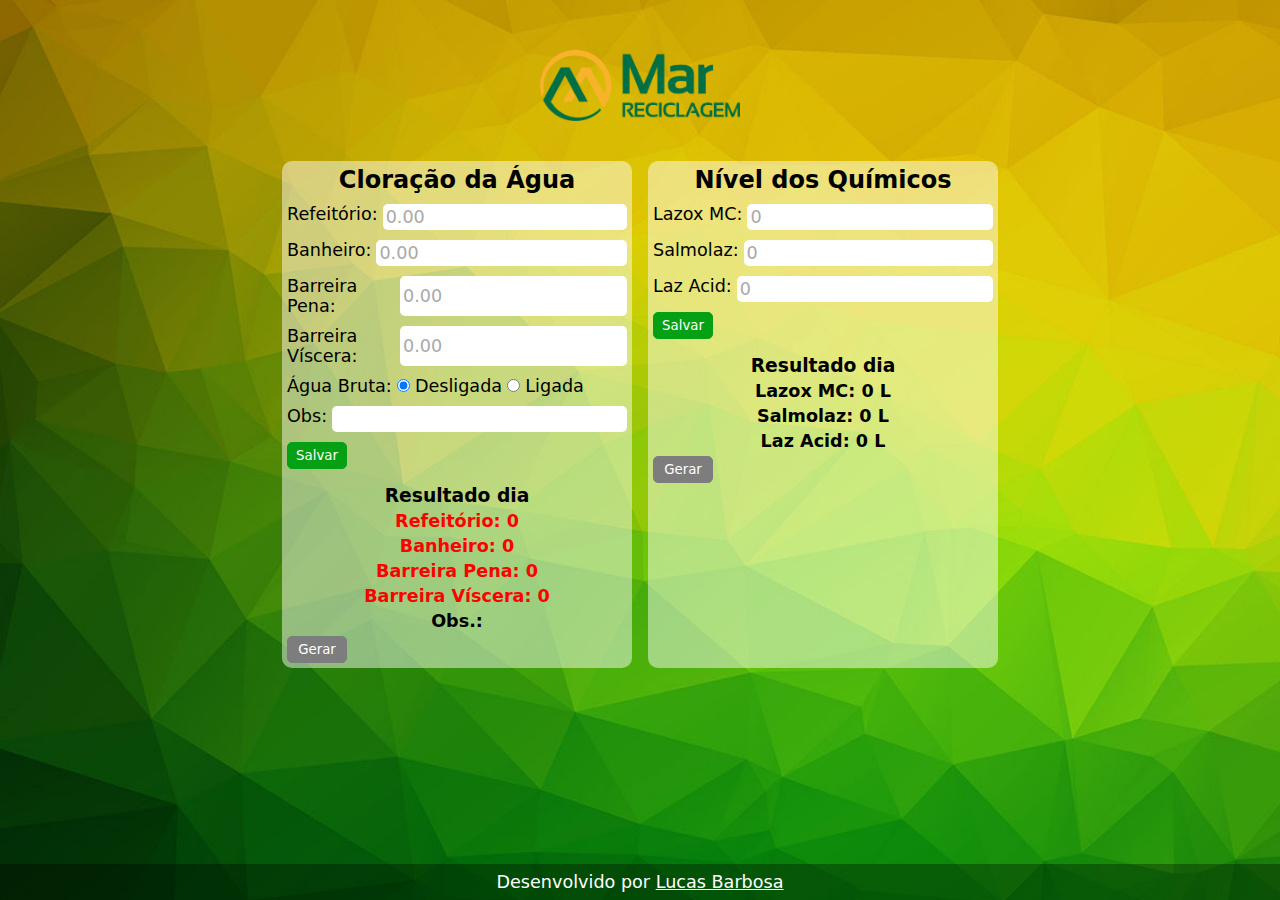
<file: index.html>
<!DOCTYPE html>
<html lang="pt-br">
<head>
  <meta charset="UTF-8">
  <meta name="viewport" content="width=device-width, initial-scale=1.0">
  <link rel="stylesheet" href="css/styles.css">
  <link rel="shortcut icon" href="imgs/Logo-Mar-Reciclagem.png" type="image/x-icon">
  <script src="script.js" defer></script>
  <title>Form Qualidade</title>
</head>
<body>
  <main class="cMain">
    <img src="imgs/Logo-Mar-Reciclagem.png" alt="logo-mar-reciclgem">

    <section class="secMain">

      <div class="divForm divClor">
        <h2 class="title">Cloração da Água</h2>

        <form class="cForm formClor">
          <span>
            <label for="ref">Refeitório:</label>
            <input type="tel" name="ref" id="ref" step="0.01" placeholder="0.00" class="inputClor" maxlength="4" required>
          </span>

          <span>
            <label for="ban">Banheiro:</label>
            <input type="tel" name="ban" id="ban" step="0.01" placeholder="0.00" class="inputClor" maxlength="4" required>
          </span>

          <span>
            <label for="barrPena">Barreira Pena:</label>
            <input type="tel" name="barrPena" id="barrPena" step="0.01" placeholder="0.00" class="inputClor" maxlength="4" required>
          </span>

          <span>
            <label for="barrVis">Barreira Víscera:</label>
            <input type="tel" name="barrVis" id="barrVis" step="0.01" placeholder="0.00" class="inputClor" maxlength="4" required>
          </span>

          <span class="aguaBruta">
            <label>Água Bruta:</label>
            
            <div>
              <input type="radio" name="aguaBruta" id="off" value="Desligada" checked>
              <label for="off">Desligada</label>

              <input type="radio" name="aguaBruta" id="on" value="Ligada">
              <label for="on">Ligada</label>
            </div>
          </span>

          <span>
            <label for="obs">Obs:</label>
            <input type="text" name="obs" id="obs">
          </span>

          <button type="submit" class="btnSub btnClor">Salvar</button>
        </form>

        <div class="cResult resultClor">
          <h3 class="subTitle">Resultado dia <span class="dateResul"></span></h3>
          <span class="resulref resulInfos"></span>
          <span class="resulBan resulInfos"></span>
          <span class="resulBarrPen resulInfos"></span>
          <span class="resulBarrVisc resulInfos"></span>
          <span class="resulObs"></span>

          <button class="btnGer gerClor">Gerar</button>
        </div>

      </div>

      <div class="divForm divAnt">
        <div>
          <h2 class="title">Nível dos Químicos</h2>
          <form class="cForm formAnt">
            <span>
              <label for="lazMC">Lazox MC:</label>
              <input type="number" name="lazMC" id="lazMC" placeholder="0" required>
            </span>
            <span>
              <label for="salm">Salmolaz:</label>
              <input type="number" name="salm" id="salm" placeholder="0" required>
            </span>
            <span>
              <label for="lazAcid">Laz Acid:</label>
              <input type="number" name="lazAcid" id="lazAcid" placeholder="0" required>
            </span>
            <button type="submit" class="btnSub btnAnt">Salvar</button>
          </form>
        </div>

        <div class="cResult resultAnt">
          <h3 class="subTitle">Resultado dia <span class="dateResul"></span></h3>
          <span class="resulLazox">Lazox MC: 120 L</span>
          <span class="resulSalm">Salmolaz: 680 L</span>
          <span class="resulLazAcid">Laz Acid: 1000 L</span>
          
          <button class="btnGer gerAnt">Gerar</button>
        </div>

      </div>

    </section>
  </main>

  <footer>
    <p>Desenvolvido por <a href="#">Lucas Barbosa</a></p>
  </footer>
</body>
</html>
</file>
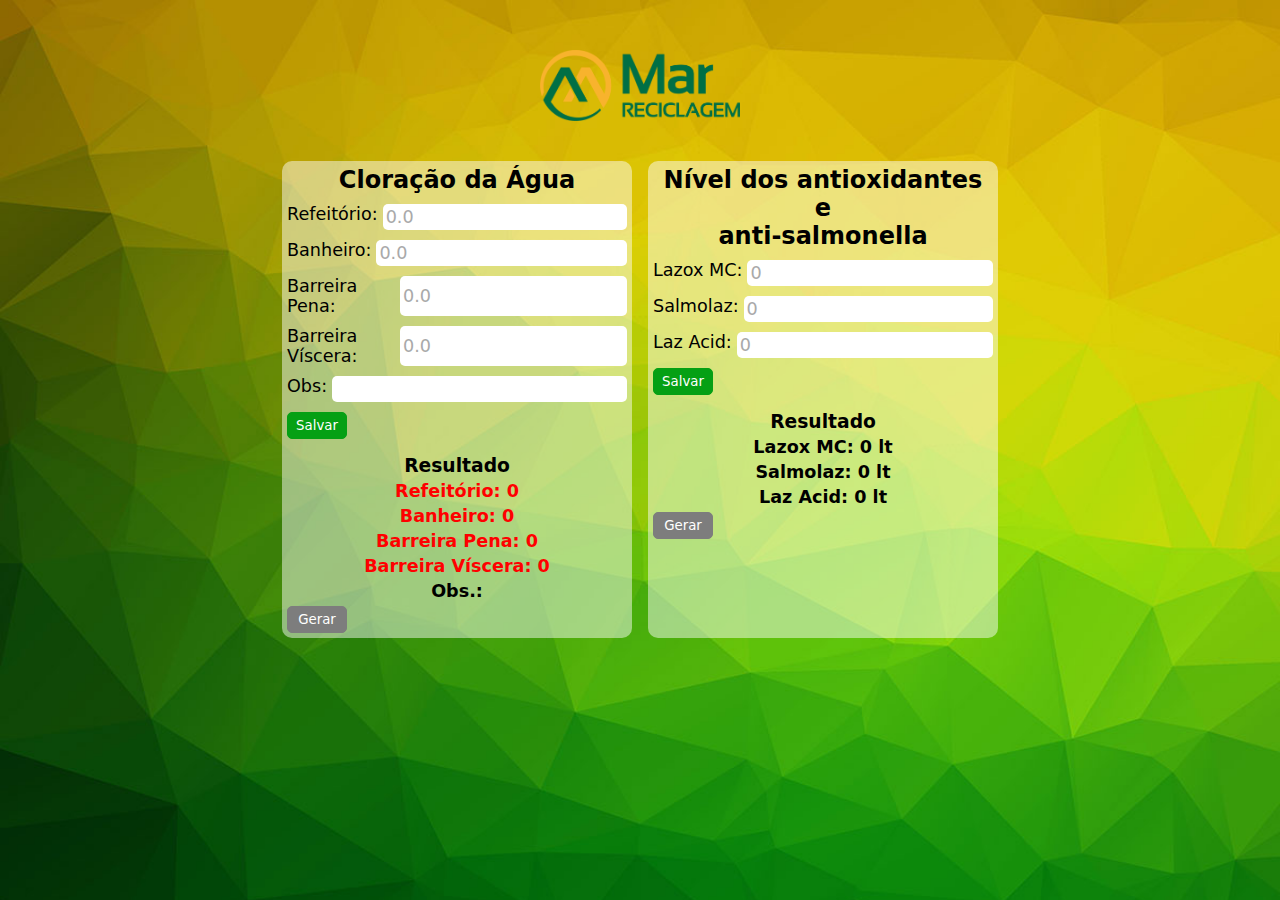
<file: src/index.html>
<!DOCTYPE html>
<html lang="pt-br">
<head>
  <meta charset="UTF-8">
  <meta name="viewport" content="width=device-width, initial-scale=1.0">
  <link rel="stylesheet" href="../css/styles.css">
  <link rel="shortcut icon" href="../imgs/favicon-Mar-Reciclagem.png" type="image/x-icon">
  <script src="script.js" defer></script>
  <title>Form Qualidade</title>
</head>
<body>
  <main class="cMain">
    <img src="../imgs/Logo-Mar-Reciclagem.png" alt="logo-mar-reciclgem">

    <section class="secMain">

      <div class="divForm divClor">
        <h2 class="title">Cloração da Água</h2>

        <form class="cForm formClor">
          <span>
            <label for="ref">Refeitório:</label>
            <input type="number" name="ref" id="ref" step="0.01" placeholder="0.0">
          </span>

          <span>
            <label for="ban">Banheiro:</label>
            <input type="number" name="ban" id="ban" step="0.01" placeholder="0.0">
          </span>

          <span>
            <label for="barrPena">Barreira Pena:</label>
            <input type="number" name="barrPena" id="barrPena" step="0.01" placeholder="0.0">
          </span>

          <span>
            <label for="barrVis">Barreira Víscera:</label>
            <input type="number" name="barrVis" id="barrVis" step="0.01" placeholder="0.0">
          </span>

          <span>
            <label for="obs">Obs:</label>
            <input type="text" name="obs" id="obs">
          </span>

          <button type="submit" class="btnSub btnClor">Salvar</button>
        </form>

        <div class="cResult resultClor">
          <h3 class="subTitle">Resultado</h3>
          <span class="resulref resulInfos"></span>
          <span class="resulBan resulInfos"></span>
          <span class="resulBarrPen resulInfos"></span>
          <span class="resulBarrVisc resulInfos"></span>
          <span class="resulObs"></span>

          <button class="btnGer gerClor">Gerar</button>
        </div>

      </div>

      <div class="divForm divAnt">
        <h2 class="title">Nível dos antioxidantes e<br>anti-salmonella</h2>

        <form class="cForm formAnt">
          <span>
            <label for="lazMC">Lazox MC:</label>
            <input type="number" name="lazMC" id="lazMC" placeholder="0">
          </span>
          <span>
            <label for="salm">Salmolaz:</label>
            <input type="number" name="salm" id="salm" placeholder="0">
          </span>
          <span>
            <label for="lazAcid">Laz Acid:</label>
            <input type="number" name="lazAcid" id="lazAcid" placeholder="0">
          </span>

          <button type="submit" class="btnSub btnAnt">Salvar</button>
        </form>

        <div class="cResult resultAnt">
          <h3 class="subTitle">Resultado</h3>
          <span class="resulLazox">Lazox MC: 120 L</span>
          <span class="resulSalm">Salmolaz: 680 L</span>
          <span class="resulLazAcid">Laz Acid: 1000 L</span>
          
          <button class="btnGer gerAnt">Gerar</button>
        </div>

      </div>

    </section>
  </main>
</body>
</html>
</file>
<file: css/styles.css>
* {
  padding: 0;
  margin: 0;
  box-sizing: border-box;
  font-family: system-ui, -apple-system, BlinkMacSystemFont, "Segoe UI", Roboto, Oxygen, Ubuntu, Cantarell, "Open Sans", "Helvetica Neue", sans-serif;
}
* p, * label {
  font-size: 1.1rem;
}

html {
  height: 100%;
}

html {
  height: 100%;
}

body {
  background-image: url("../imgs/background (2).jpg");
  background-repeat: no-repeat;
  background-size: cover;
  background-position: center top;
  background-attachment: fixed;
  width: 100%;
  height: 100%;
  display: flex;
  flex-direction: column;
}

.cMain {
  display: flex;
  flex-direction: column;
  align-items: center;
  width: 100%;
  min-width: 100%;
  min-width: 100%;
  padding: 10px;
  flex: 1 1 0;
  flex: 1 1 0;
}
.cMain img {
  width: 200px;
  margin: 2.5rem 0;
}
.cMain .secMain {
  display: flex;
  flex-direction: column;
  gap: 1rem;
  width: 100%;
}
.cMain .secMain .divForm {
  display: flex;
  flex-direction: column;
  background-color: rgba(255, 255, 255, 0.4784313725);
  border-radius: 10px;
  padding: 5px;
}
.cMain .secMain .divForm .title {
  text-align: center;
  margin-bottom: 10px;
}
.cMain .secMain .divForm .cForm {
  display: grid;
  grid-template-rows: 1fr 1fr;
  flex-direction: column;
  gap: 10px;
}
.cMain .secMain .divForm .cForm span {
  display: flex;
  flex-direction: row;
  gap: 5px;
}
.cMain .secMain .divForm .cForm span input {
  width: auto;
  border: none;
  border-radius: 5px;
  flex-grow: 1;
  flex-shrink: 0;
  font-size: 1.1rem;
  padding: 3px;
}
.cMain .secMain .divForm .cForm span input::placeholder {
  color: darkgrey;
}
.cMain .secMain .divForm .cForm .btnSub {
  float: left;
  width: 60px;
  background-color: #05A014;
  border: 1px solid #05A014;
  border-radius: 5px;
  color: #fff;
  padding: 5px;
  transition: 0.3s;
  cursor: pointer;
}
.cMain .secMain .divForm .cForm .btnSub:hover {
  color: #05A014;
  background-color: #fff;
}
.cMain .secMain .divForm .cForm .divAnt {
  display: flex;
  flex-direction: column;
  gap: 10px;
}
.cMain .secMain .cResult {
  display: flex;
  flex-direction: column;
  gap: 5px;
  text-align: center;
  margin-top: 1rem;
  margin-top: 1rem;
}
.cMain .secMain .cResult .resulInfos {
  color: #05A014;
}
.cMain .secMain .cResult span {
  font-size: 1.1rem;
  font-weight: bold;
}
.cMain .secMain .cResult .btnGer {
  float: left;
  width: 60px;
  background-color: #7D7D7D;
  border: 1px solid #7D7D7D;
  border-radius: 5px;
  color: #ffffff;
  padding: 5px;
  transition: 0.3s;
  cursor: pointer;
}
.cMain .secMain .cResult .btnGer:hover {
  color: #7D7D7D;
  background-color: #fff;
}

footer {
  width: 100%;
  color: #fff;
  background-color: rgba(0, 0, 0, 0.3098039216);
  display: flex;
  justify-content: center;
  align-items: center;
}
footer p {
  padding: 0.5rem;
}
footer a {
  color: #fff;
}

@media (min-width: 768px) {
  .cMain .secMain {
    flex-direction: row;
    justify-content: center;
  }
  .cMain .secMain .divForm {
    width: 350px;
  }
}

/*# sourceMappingURL=styles.css.map */
</file>
